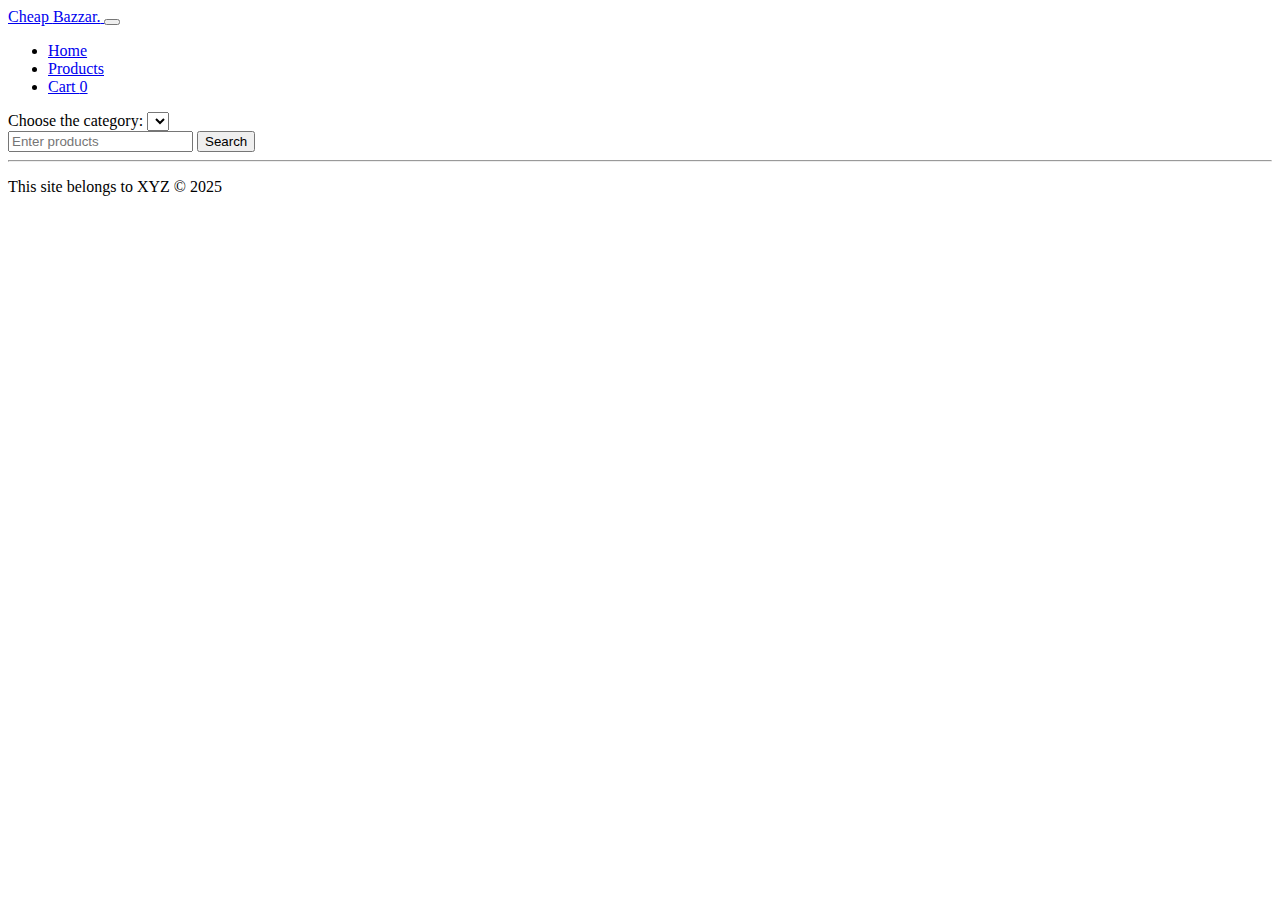
<file: pages/products.html>
<!DOCTYPE html>
<html lang="en">
<head>
    <meta charset="UTF-8">
    <meta name="viewport" content="width=device-width, initial-scale=1.0">
    <title>Document</title>
    <link href="https://cdn.jsdelivr.net/npm/bootstrap@5.3.5/dist/css/bootstrap.min.css" rel="stylesheet" integrity="sha384-SgOJa3DmI69IUzQ2PVdRZhwQ+dy64/BUtbMJw1MZ8t5HZApcHrRKUc4W0kG879m7" crossorigin="anonymous">
    <link rel="stylesheet" href="../style.css">
</head>
<body>
    <header>
       <nav class="navbar navbar-expand-lg bg-primary-subtle">
        <div class="container d-flex justify-content-between">
         <a class="navbar-brand" href="#">
            Cheap <span class=" text-bg-success p-2 rounded-end-3 rounded-start-3">Bazzar.</span>
         </a>
    <button class="navbar-toggler" type="button" data-bs-toggle="collapse" data-bs-target="#navbarSupportedContent" aria-controls="navbarSupportedContent" aria-expanded="false" aria-label="Toggle navigation">
      <span class="navbar-toggler-icon"></span>
    </button>
        <div class="collapse navbar-collapse flex-grow-0" id="navbarSupportedContent">
      <ul class="navbar-nav me-auto mb-2 mb-lg-0 flex flex-column flex-lg-row gap-2">
        <li class="nav-item">
          <a class="nav-link active fs-3 text-black" aria-current="page" href="#">Home</a>
        </li>
        <li class="nav-item">
          <a class="nav-link fs-3 text-black" href="#">Products</a>
        </li>
        <li class="nav-item">
          <a class="nav-link fs-3 text-black" href="#">Cart <span id="cartCount" class=" badge">0</span></a>
        </li>
      </ul>
       </div>
        </div>
       </nav>
    </header>
    <main>
        <div id="filters" class=" container d-flex py-3 justify-content-between">
            <div>
               Choose the category: 
               <select name="cat" id="cat">
               </select>
            </div>
            <div>
                <form id="searchForm" class=" d-flex gap-2">
                    <input class=" form-control" type="text" id="searchInput" placeholder="Enter products">
                    <button class=" btn btn-success" id="searchBtn">Search</button>
                </form>
            </div>
        </div>
        <div id="mainProducts"></div>
    </main>
    <footer class=" bg-black text-white text-center mb-0 py-3">
      <hr>
      <p>This site belongs to XYZ &copy; 2025</p>
    </footer>
    <script src="https://cdn.jsdelivr.net/npm/bootstrap@5.3.5/dist/js/bootstrap.bundle.min.js"></script>
    <script src="../JS/common.js"></script>
    <script src="../JS/products.js"></script>
</body>
</html>
</file>
<file: style.css>
*{
    transition: all 0.3s ease;
}
body{
    height: 100vh;
}
.nav-link:hover{
  color: green !important;
}
section{
    padding: 50px 0px;
}
#categories img:hover{
    scale: 1.05;
}
#mainProducts{
    max-width: 1280px;
    margin: auto;
    display: grid;
    grid-template-columns: repeat(4,1fr);
    gap: 10px;
}
</file>
